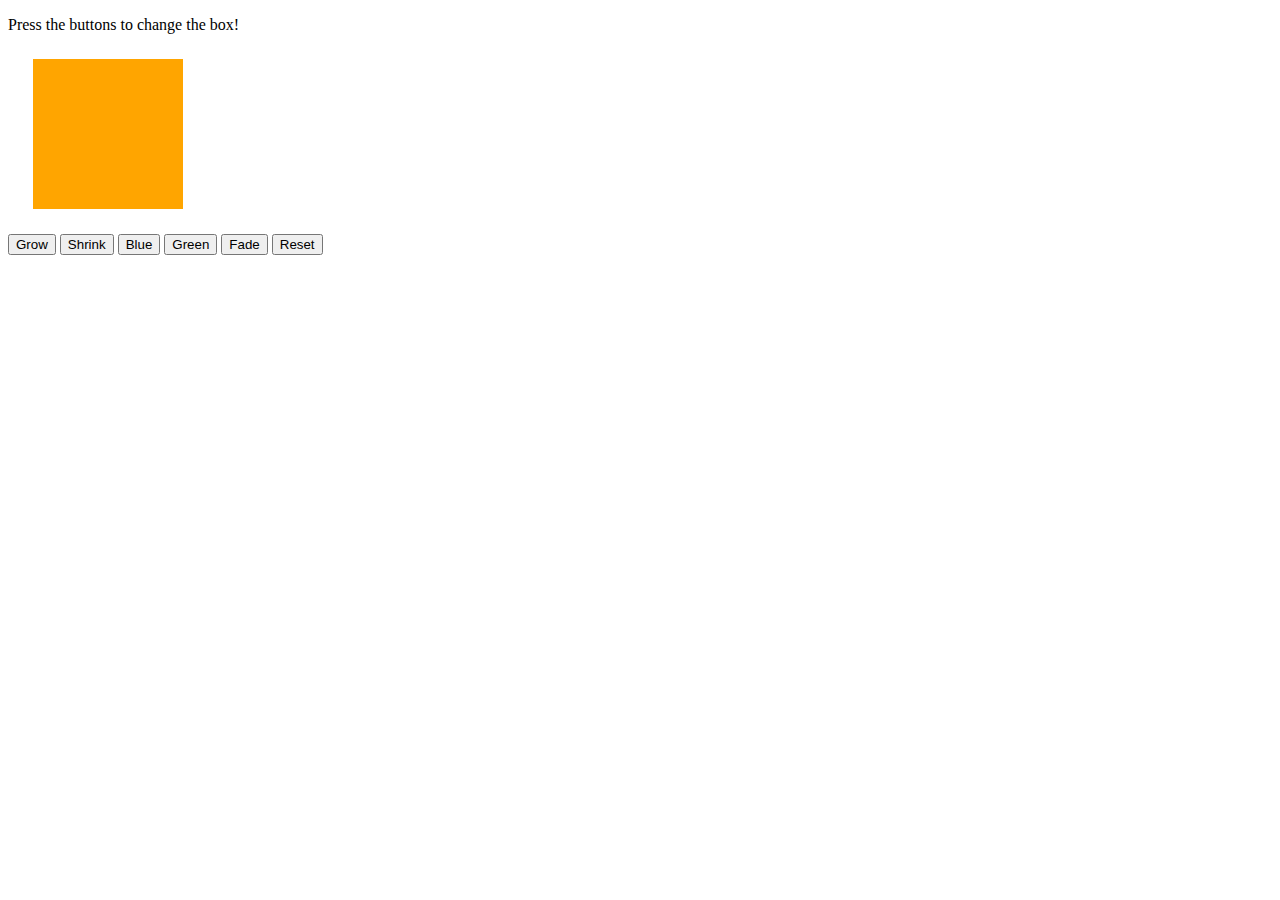
<file: Module-6/Javascript/index.html>
<!DOCTYPE html>
<html>
<head>
    <title>Jiggle Into JavaScript</title>
    <!-- <script type="text/javascript" src="https://cdnjs.cloudflare.com/ajax/libs/jquery/3.1.0/jquery.min.js"></script> -->
    <script type="text/javascript" src="javascript.js"></script>
</head>
<body>

    <p>Press the buttons to change the box!</p>

    <div id="box" style="height:150px; width:150px; background-color:orange; margin:25px"></div>

    <button id="button1" onclick="javascript: grow();">Grow</button>
    <button id="button1" onclick="javascript: shrink();">Shrink</button>
    <button id="button2" onclick="javascript: blue();">Blue</button>
    <button id="button1" onclick="javascript: green();">Green</button>
    <button id="button3" onclick="javascript: fadeBtn();">Fade</button>
    <button id="button4" onclick="javascript: resetBtn();">Reset</button>

</body>
</html>
</file>
